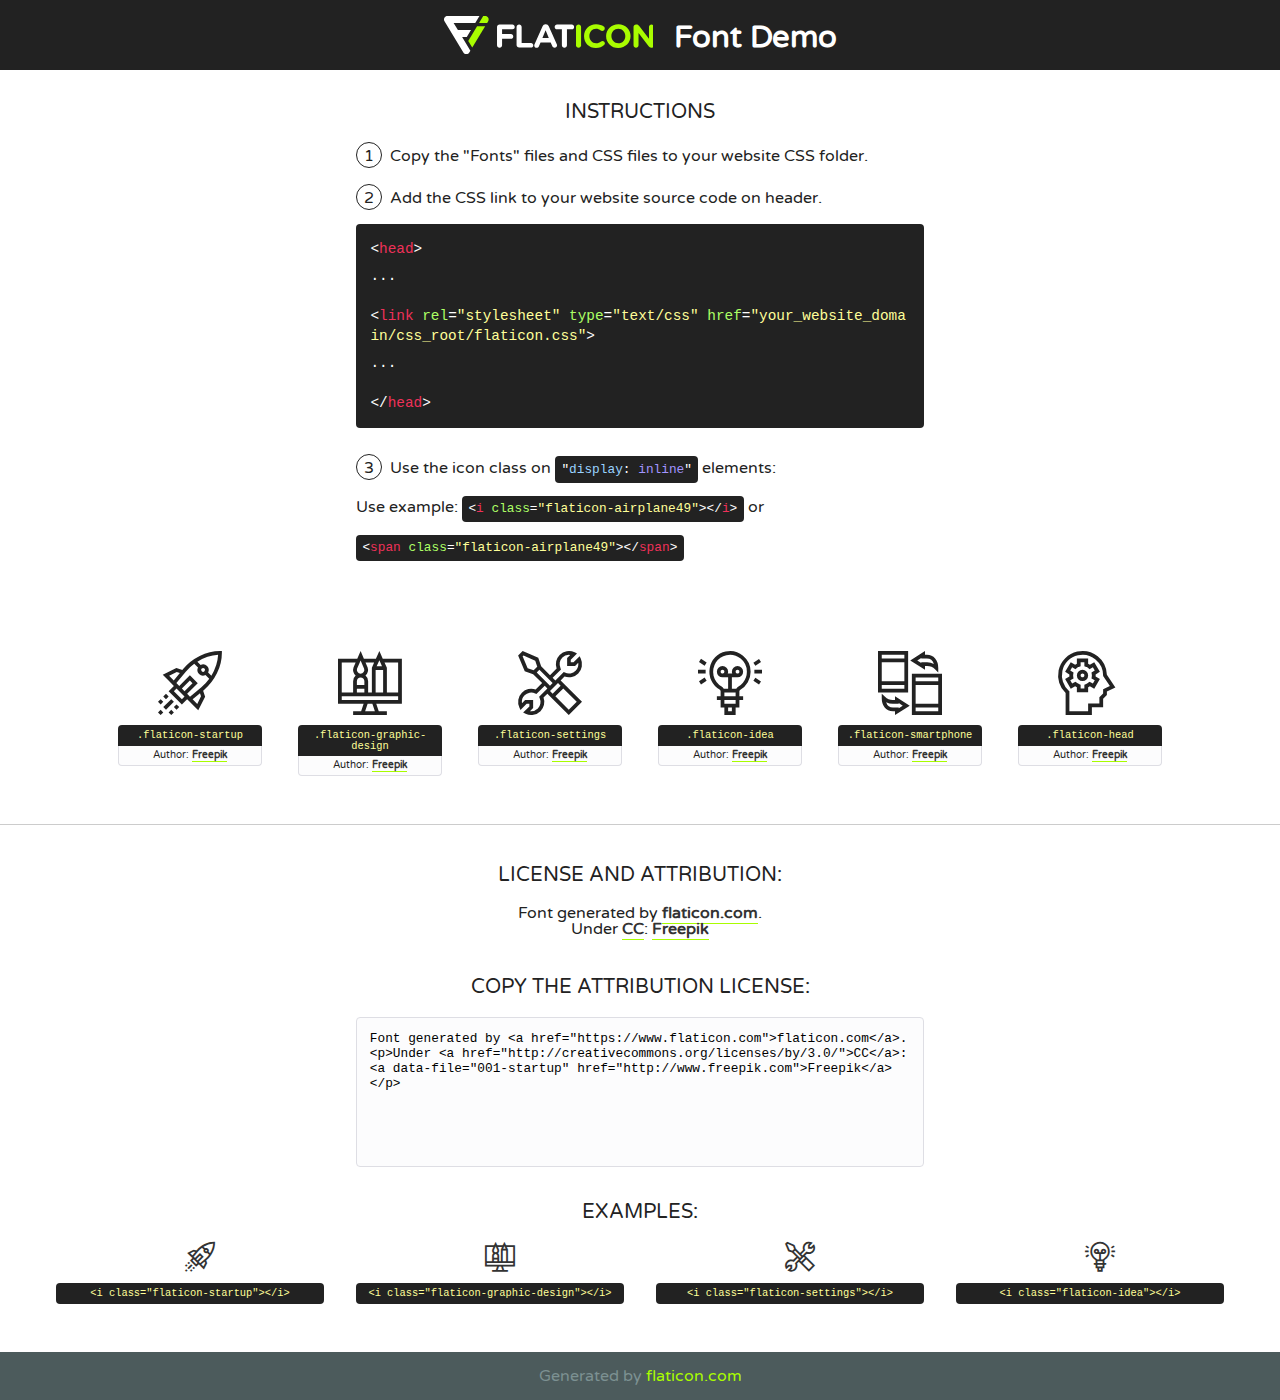
<file: finalproject/static/fonts/flaticon/font/flaticon.html>
<!DOCTYPE html>
<!--
  Flaticon icon font: Flaticon
  Creation date: 03/04/2019 06:02
-->
<html>
<!DOCTYPE html>
<html>

<head>
    <title>Flaticon WebFont</title>
    <link href="http://fonts.googleapis.com/css?family=Varela+Round" rel="stylesheet" type="text/css" />
    <link rel="stylesheet" type="text/css" href="flaticon.css">
    <meta charset="UTF-8">
    <style>
    html, body, div, span, applet, object, iframe,
    h1, h2, h3, h4, h5, h6, p, blockquote, pre,
    a, abbr, acronym, address, big, cite, code,
    del, dfn, em, img, ins, kbd, q, s, samp,
    small, strike, strong, sub, sup, tt, var,
    b, u, i, center,
    dl, dt, dd, ol, ul, li,
    fieldset, form, label, legend,
    table, caption, tbody, tfoot, thead, tr, th, td,
    article, aside, canvas, details, embed, 
    figure, figcaption, footer, header, hgroup, 
    menu, nav, output, ruby, section, summary,
    time, mark, audio, video {
        margin: 0;
        padding: 0;
        border: 0;
        font-size: 100%;
        font: inherit;
        vertical-align: baseline;
    }
    /* HTML5 display-role reset for older browsers */
    article, aside, details, figcaption, figure, 
    footer, header, hgroup, menu, nav, section {
        display: block;
    }
    body {
        line-height: 1;
    }
    ol, ul {
        list-style: none;
    }
    blockquote, q {
        quotes: none;
    }
    blockquote:before, blockquote:after,
    q:before, q:after {
        content: '';
        content: none;
    }
    table {
        border-collapse: collapse;
        border-spacing: 0;
    }
    body {
        font-family: 'Varela Round', Helvetica, Arial, sans-serif;
        font-size: 16px;
        color: #222;
    }
    a {
        color: #333;
        border-bottom: 1px solid #a9fd00;
        font-weight: bold;
        text-decoration: none;
    }
    * {
        -moz-box-sizing: border-box;
        -webkit-box-sizing: border-box;
        box-sizing: border-box;
        margin: 0;
        padding: 0;
    }
    [class^="flaticon-"]:before, [class*=" flaticon-"]:before, [class^="flaticon-"]:after, [class*=" flaticon-"]:after {
        font-family: Flaticon;
        font-size: 30px;
        font-style: normal;
        margin-left: 20px;
        color: #333;
    }
    .wrapper {
        max-width: 600px;
        margin: auto;
        padding: 0 1em;
    }
    .title {
        font-size: 1.25em;
        text-align: center;
        margin-bottom: 1em;
        text-transform: uppercase;
    }
    header {
        text-align: center;
        background-color: #222;
        color: #fff;
        padding: 1em;
    }
    header .logo {
        width: 210px;
        height: 38px;
        display: inline-block;
        vertical-align: middle;
        margin-right: 1em;
        border: none;
    }
    header strong {
        font-size: 1.95em;
        font-weight: bold;
        vertical-align: middle;
        margin-top: 5px;
        display: inline-block;
    }
    .demo {
        margin: 2em auto;
        line-height: 1.25em;
    }
    .demo ul li {
        margin-bottom: 1em;
    }
    .demo ul li .num {
        color: #222;
        border-radius: 20px;
        display: inline-block;
        width: 26px;
        padding: 3px;
        height: 26px;
        text-align: center;
        margin-right: 0.5em;
        border: 1px solid #222;
    }
    .demo ul li code {
        background-color: #222;
        border-radius: 4px;
        padding: 0.25em 0.5em;
        display: inline-block;
        color: #fff;
        font-family: Consolas,Monaco,Lucida Console,Liberation Mono,DejaVu Sans Mono,Bitstream Vera Sans Mono,Courier New, monospace;
        font-weight: lighter;
        margin-top: 1em;
        font-size: 0.8em;
        word-break: break-all;
    }
    .demo ul li code.big {
        padding: 1em;
        font-size: 0.9em;
    }
    .demo ul li code .red {
        color: #EF3159;
    }
    .demo ul li code .green {
        color: #ACFF65;
    }
    .demo ul li code .yellow {
        color: #FFFF99;
    }
    .demo ul li code .blue {
        color: #99D3FF;
    }
    .demo ul li code .purple {
        color: #A295FF;
    }
    .demo ul li code .dots {
        margin-top: 0.5em;
        display: block;
    }
    #glyphs {
        border-bottom: 1px solid #ccc;
        padding: 2em 0;
        text-align: center;
    }
    .glyph {
        display: inline-block;
        width: 9em;
        margin: 1em;
        text-align: center;
        vertical-align: top;
        background: #FFF;
    }
    .glyph .glyph-icon {
        padding: 10px;
        display: block;
        font-family:"Flaticon";
        font-size: 64px;
        line-height: 1;
    }
    .glyph .glyph-icon:before {
        font-size: 64px;
        color: #222;
        margin-left: 0;
    }
    .class-name {
        font-size: 0.65em;
        background-color: #222;
        color: #fff;
        border-radius: 4px 4px 0 0;
        padding: 0.5em;
        color: #FFFF99;
        font-family: Consolas,Monaco,Lucida Console,Liberation Mono,DejaVu Sans Mono,Bitstream Vera Sans Mono,Courier New, monospace;
    }
    .author-name {
        font-size: 0.6em;
        background-color: #fcfcfd;
        border: 1px solid #DEDEE4;
        border-top: 0;
        border-radius: 0 0 4px 4px;
        padding: 0.5em;
    }
    .class-name:last-child {
        font-size: 10px;
        color:#888;
    }
    .class-name:last-child a {
        font-size: 10px;
        color:#555;
    }
    .class-name:last-child a:hover {
        color:#a9fd00;
    }
    .glyph > input {
        display: block;
        width: 100px;
        margin: 5px auto;
        text-align: center;
        font-size: 12px;
        cursor: text;
    }
    .glyph > input.icon-input {
        font-family:"Flaticon";
        font-size: 16px;
        margin-bottom: 10px;
    }
    .attribution .title {
        margin-top: 2em;
    }
    .attribution textarea {
        background-color: #fcfcfd;
        padding: 1em;
        border: none;
        box-shadow: none;
        border: 1px solid #DEDEE4;
        border-radius: 4px;
        resize: none;
        width: 100%;
        height: 150px;
        font-size: 0.8em;
        font-family: Consolas,Monaco,Lucida Console,Liberation Mono,DejaVu Sans Mono,Bitstream Vera Sans Mono,Courier New, monospace;
        -webkit-appearance: none;
    }
    .iconsuse {
        margin: 2em auto;
        text-align: center;
        max-width: 1200px;
    }
    .iconsuse:after {
        content: '';
        display: table;
        clear: both;
    }
    .iconsuse .image {
        float: left;
        width: 25%;
        padding: 0 1em;
    }
    .iconsuse .image p {
        margin-bottom: 1em;
    }
    .iconsuse .image span {
        display: block;
        font-size: 0.65em;
        background-color: #222;
        color: #fff;
        border-radius: 4px;
        padding: 0.5em;
        color: #FFFF99;
        margin-top: 1em;
        font-family: Consolas,Monaco,Lucida Console,Liberation Mono,DejaVu Sans Mono,Bitstream Vera Sans Mono,Courier New, monospace;
    }
    #footer {
        text-align: center;
        background-color: #4C5B5C;
        color: #7c9192;
        padding: 1em;
    }
    #footer a {
        border: none;
        color: #a9fd00;
        font-weight: normal;
    }
    @media (max-width: 960px) {
        .iconsuse .image {
            width: 50%;
        }
    }
    @media (max-width: 560px) {
        .iconsuse .image {
            width: 100%;
        }
    }
    </style>
</head>

<body class="characters-off">

    <header>
        <a href="https://www.flaticon.com" target="_blank" class="logo">
            <svg version="1.1" xmlns="http://www.w3.org/2000/svg" xmlns:xlink="http://www.w3.org/1999/xlink" xmlns:a="http://ns.adobe.com/AdobeSVGViewerExtensions/3.0/" viewBox="0 0 560.875 102.036" enable-background="new 0 0 560.875 102.036" xml:space="preserve">
                <defs>
                </defs>
                <g>
                    <g class="letters">
                        <path fill="#ffffff" d="M141.596,29.675c0-3.777,2.985-6.767,6.764-6.767h34.438c3.426,0,6.15,2.728,6.15,6.15
                        c0,3.43-2.724,6.149-6.15,6.149h-27.674v13.091h23.719c3.429,0,6.151,2.724,6.151,6.15c0,3.43-2.723,6.149-6.151,6.149h-23.719
                        v17.574c0,3.773-2.986,6.761-6.764,6.761c-3.779,0-6.764-2.989-6.764-6.761V29.675z"></path>
                        <path fill="#ffffff" d="M193.844,29.149c0-3.781,2.985-6.767,6.764-6.767c3.776,0,6.763,2.985,6.763,6.767v42.957h25.039
                        c3.426,0,6.149,2.726,6.149,6.153c0,3.425-2.723,6.15-6.149,6.15h-31.802c-3.779,0-6.764-2.986-6.764-6.768V29.149z"></path>
                        <path fill="#ffffff" d="M241.891,75.71l21.438-48.407c1.492-3.341,4.215-5.357,7.906-5.357h0.792
                        c3.686,0,6.323,2.017,7.815,5.357l21.439,48.407c0.436,0.967,0.701,1.845,0.701,2.723c0,3.602-2.809,6.501-6.414,6.501
                        c-3.161,0-5.269-1.845-6.499-4.655l-4.132-9.661h-27.059l-4.301,10.102c-1.144,2.631-3.426,4.214-6.237,4.214
                        c-3.517,0-6.24-2.81-6.24-6.325C241.1,77.64,241.451,76.677,241.891,75.71z M279.932,58.666l-8.521-20.297l-8.526,20.297H279.932
                        z"></path>
                        <path fill="#ffffff" d="M314.864,35.387H301.86c-3.429,0-6.239-2.813-6.239-6.238c0-3.429,2.811-6.24,6.239-6.24h39.533
                        c3.426,0,6.237,2.811,6.237,6.24c0,3.425-2.811,6.238-6.237,6.238h-13.001v42.785c0,3.773-2.99,6.761-6.764,6.761
                        c-3.779,0-6.764-2.989-6.764-6.761V35.387z"></path>
                        <path fill="#A9FD00" d="M352.615,29.149c0-3.781,2.985-6.767,6.767-6.767c3.774,0,6.761,2.985,6.761,6.767v49.024
                        c0,3.773-2.987,6.761-6.761,6.761c-3.781,0-6.767-2.989-6.767-6.761V29.149z"></path>
                        <path fill="#A9FD00" d="M374.132,53.836v-0.179c0-17.481,13.178-31.801,32.065-31.801c9.22,0,15.459,2.458,20.557,6.238
                        c1.402,1.054,2.637,2.985,2.637,5.357c0,3.692-2.985,6.59-6.681,6.59c-1.845,0-3.071-0.702-4.044-1.319
                        c-3.776-2.813-7.729-4.393-12.562-4.393c-10.364,0-17.831,8.611-17.831,19.154v0.173c0,10.542,7.291,19.329,17.831,19.329
                        c5.715,0,9.492-1.756,13.359-4.834c1.049-0.874,2.458-1.491,4.039-1.491c3.429,0,6.325,2.813,6.325,6.236
                        c0,2.106-1.056,3.78-2.282,4.834c-5.539,4.834-12.036,7.733-21.878,7.733C387.572,85.464,374.132,71.493,374.132,53.836z"></path>
                        <path fill="#A9FD00" d="M433.009,53.836v-0.179c0-17.481,13.79-31.801,32.766-31.801c18.981,0,32.592,14.143,32.592,31.628v0.173
                        c0,17.483-13.785,31.807-32.769,31.807C446.625,85.464,433.009,71.32,433.009,53.836z M484.224,53.836v-0.179
                        c0-10.539-7.725-19.326-18.626-19.326c-10.893,0-18.449,8.611-18.449,19.154v0.173c0,10.542,7.73,19.329,18.626,19.329
                        C476.676,72.986,484.224,64.378,484.224,53.836z"></path>
                        <path fill="#A9FD00" d="M506.233,29.321c0-3.774,2.99-6.763,6.767-6.763h1.401c3.252,0,5.183,1.583,7.029,3.953l26.093,34.265
                        V29.059c0-3.692,2.99-6.677,6.681-6.677c3.683,0,6.671,2.985,6.671,6.677v48.934c0,3.78-2.987,6.765-6.764,6.765h-0.436
                        c-3.257,0-5.188-1.581-7.034-3.953l-27.056-35.492v32.944c0,3.687-2.985,6.676-6.678,6.676c-3.683,0-6.673-2.989-6.673-6.676
                        V29.321z"></path>
                    </g>
                    <g class="insignia">
                        <path fill="#ffffff" d="M48.372,56.137h12.517l11.156-18.537H37.186L25.688,18.539h57.825L94.668,0H9.271
                        C5.925,0,2.842,1.801,1.198,4.716c-1.644,2.907-1.593,6.482,0.134,9.343l50.38,83.501c1.678,2.781,4.689,4.476,7.938,4.476
                        c3.246,0,6.257-1.695,7.935-4.476l2.898-4.804L48.372,56.137z"></path>
                        <g class="i">
                            <path fill="#A9FD00" d="M93.575,18.539h0.031v0.004l21.652,0.004l2.705-4.488c1.727-2.861,1.778-6.436,0.133-9.343
                            C116.454,1.801,113.371,0,110.026,0h-5.294L93.575,18.539z"></path>
                            <polygon fill="#A9FD00" points="88.291,27.356 64.725,66.486 75.519,84.404 109.942,27.356"></polygon>
                        </g>
                    </g>
                </g>
            </svg>
        </a>
        <strong>Font Demo</strong>
    </header>


    <section class="demo wrapper">

        <p class="title">Instructions</p>

        <ul>
            <li>
                <span class="num">1</span>Copy the "Fonts" files and CSS files to your website CSS folder.
            </li>
            <li>
                <span class="num">2</span>Add the CSS link to your website source code on header.
                <code class="big">
                    &lt;<span class="red">head</span>&gt;
                    <br/><span class="dots">...</span>
                    <br/>&lt;<span class="red">link</span> <span class="green">rel</span>=<span class="yellow">"stylesheet"</span> <span class="green">type</span>=<span class="yellow">"text/css"</span> <span class="green">href</span>=<span class="yellow">"your_website_domain/css_root/flaticon.css"</span>&gt;
                    <br/><span class="dots">...</span>
                    <br/>&lt;/<span class="red">head</span>&gt;
                </code>
            </li>

            <li>
                <p>
                    <span class="num">3</span>Use the icon class on <code>"<span class="blue">display</span>:<span class="purple"> inline</span>"</code> elements:
                    <br />
                    Use example: <code>&lt;<span class="red">i</span> <span class="green">class</span>=<span class="yellow">&quot;flaticon-airplane49&quot;</span>&gt;&lt;/<span class="red">i</span>&gt;</code> or <code>&lt;<span class="red">span</span> <span class="green">class</span>=<span class="yellow">&quot;flaticon-airplane49&quot;</span>&gt;&lt;/<span class="red">span</span>&gt;</code>
            </li>
        </ul>

    </section>




   <section id="glyphs">          
    
      
        <div class="glyph"><div class="glyph-icon flaticon-startup"></div>
            <div class="class-name">.flaticon-startup</div>
            <div class="author-name">Author: <a data-file="001-startup" href="http://www.freepik.com">Freepik</a> </div> 
        </div>        
        
        <div class="glyph"><div class="glyph-icon flaticon-graphic-design"></div>
            <div class="class-name">.flaticon-graphic-design</div>
            <div class="author-name">Author: <a data-file="002-graphic-design" href="http://www.freepik.com">Freepik</a> </div> 
        </div>        
        
        <div class="glyph"><div class="glyph-icon flaticon-settings"></div>
            <div class="class-name">.flaticon-settings</div>
            <div class="author-name">Author: <a data-file="003-settings" href="http://www.freepik.com">Freepik</a> </div> 
        </div>        
        
        <div class="glyph"><div class="glyph-icon flaticon-idea"></div>
            <div class="class-name">.flaticon-idea</div>
            <div class="author-name">Author: <a data-file="004-idea" href="http://www.freepik.com">Freepik</a> </div> 
        </div>        
        
        <div class="glyph"><div class="glyph-icon flaticon-smartphone"></div>
            <div class="class-name">.flaticon-smartphone</div>
            <div class="author-name">Author: <a data-file="005-smartphone" href="http://www.freepik.com">Freepik</a> </div> 
        </div>        
        
        <div class="glyph"><div class="glyph-icon flaticon-head"></div>
            <div class="class-name">.flaticon-head</div>
            <div class="author-name">Author: <a data-file="006-head" href="http://www.freepik.com">Freepik</a> </div> 
        </div>        
        

    </section>



    <section class="attribution wrapper"   style="text-align:center;">

      <div class="title">License and attribution:</div><div class="attrDiv">Font generated by <a href="https://www.flaticon.com">flaticon.com</a>. <div><p>Under <a href="http://creativecommons.org/licenses/by/3.0/">CC</a>: <a data-file="001-startup" href="http://www.freepik.com">Freepik</a></p>  </div>
      </div>
      <div class="title">Copy the Attribution License:</div>

    <textarea onclick="this.focus();this.select();">Font generated by &lt;a href=&quot;https://www.flaticon.com&quot;&gt;flaticon.com&lt;/a&gt;. <p>Under <a href="http://creativecommons.org/licenses/by/3.0/">CC</a>: <a data-file="001-startup" href="http://www.freepik.com">Freepik</a></p>  
     </textarea>

    </section>

    <section class="iconsuse">

          <div class="title">Examples:</div>            
             
            <div class="image">
                <p>
                    <i class="glyph-icon flaticon-startup"></i> 
                    <span>&lt;i class=&quot;flaticon-startup&quot;&gt;&lt;/i&gt;</span>
                </p>
            </div>
            
            <div class="image">
                <p>
                    <i class="glyph-icon flaticon-graphic-design"></i> 
                    <span>&lt;i class=&quot;flaticon-graphic-design&quot;&gt;&lt;/i&gt;</span>
                </p>
            </div>
            
            <div class="image">
                <p>
                    <i class="glyph-icon flaticon-settings"></i> 
                    <span>&lt;i class=&quot;flaticon-settings&quot;&gt;&lt;/i&gt;</span>
                </p>
            </div>
            
            <div class="image">
                <p>
                    <i class="glyph-icon flaticon-idea"></i> 
                    <span>&lt;i class=&quot;flaticon-idea&quot;&gt;&lt;/i&gt;</span>
                </p>
            </div>
                       
        </div>
                            
    </section>

<div id="footer">
    <div>Generated by <a href="https://www.flaticon.com">flaticon.com</a>
    </div>
</div>



</body>
</html>
</file>
<file: finalproject/static/fonts/flaticon/font/flaticon.css>
/*
  	Flaticon icon font: Flaticon
  	Creation date: 03/04/2019 06:02
  	*/

@font-face {
  font-family: "Flaticon";
  src: url("./Flaticon.eot");
  src: url("./Flaticon.eot?#iefix") format("embedded-opentype"),
       url("./Flaticon.woff2") format("woff2"),
       url("./Flaticon.woff") format("woff"),
       url("./Flaticon.ttf") format("truetype"),
       url("./Flaticon.svg#Flaticon") format("svg");
  font-weight: normal;
  font-style: normal;
}

@media screen and (-webkit-min-device-pixel-ratio:0) {
  @font-face {
    font-family: "Flaticon";
    src: url("./Flaticon.svg#Flaticon") format("svg");
  }
}

[class^="flaticon-"]:before, [class*=" flaticon-"]:before,
[class^="flaticon-"]:after, [class*=" flaticon-"]:after {   
  font-family: Flaticon;
        font-style: normal;
  font-weight: normal;
  font-variant: normal;
  text-transform: none;
  line-height: 1;

  /* Better Font Rendering =========== */
  -webkit-font-smoothing: antialiased;
  -moz-osx-font-smoothing: grayscale;
}

.flaticon-startup:before { content: "\f100"; }
.flaticon-graphic-design:before { content: "\f101"; }
.flaticon-settings:before { content: "\f102"; }
.flaticon-idea:before { content: "\f103"; }
.flaticon-smartphone:before { content: "\f104"; }
.flaticon-head:before { content: "\f105"; }
</file>
